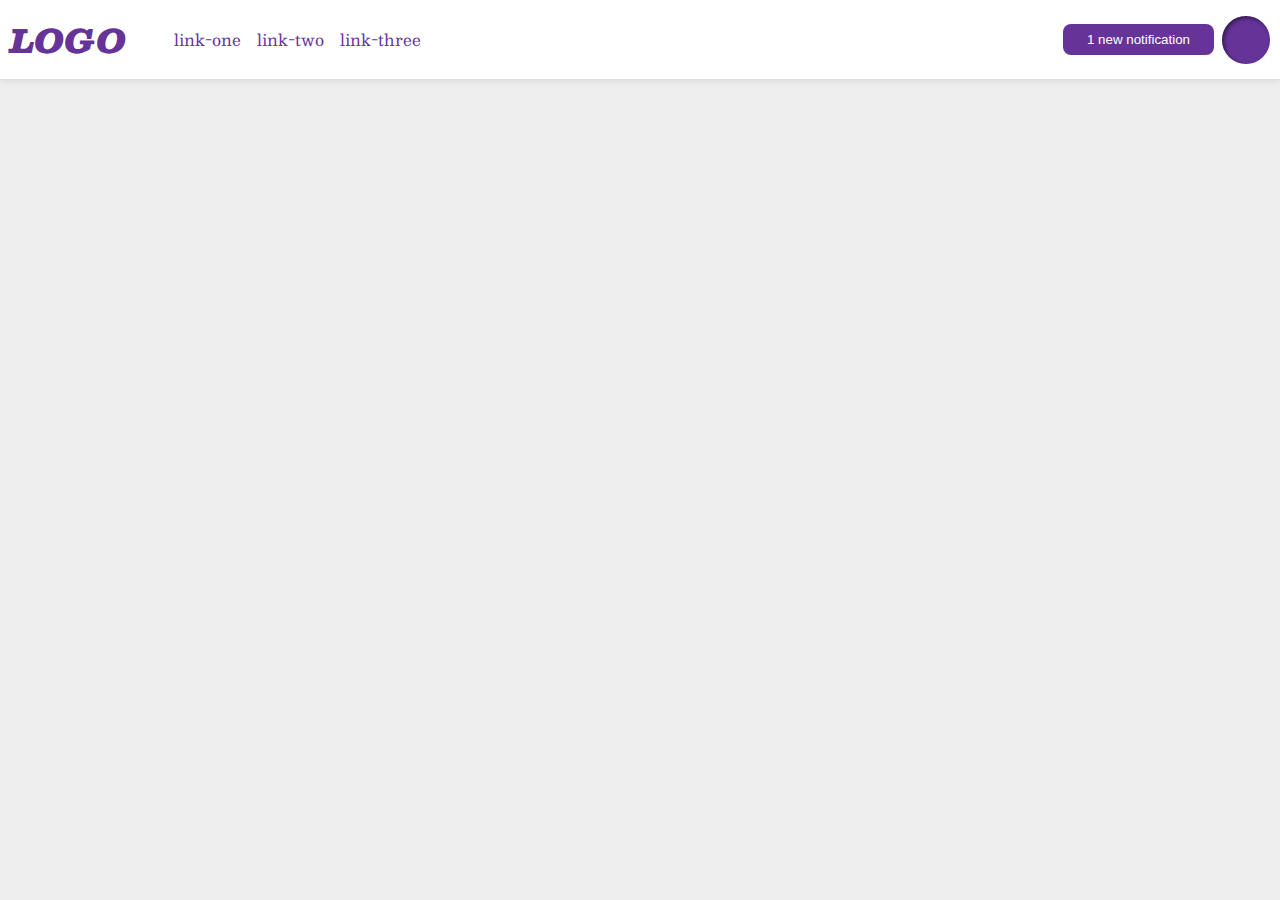
<file: flex/03-flex-header-2/index.html>
<!DOCTYPE html>
<html lang="en">
  <head>
    <meta charset="UTF-8">
    <meta http-equiv="X-UA-Compatible" content="IE=edge">
    <meta name="viewport" content="width=device-width, initial-scale=1.0">
    <title>Flex Header 2</title>
    <link rel="stylesheet" href="style.css">
  </head>
  
  <body>
    <div class="header">
      <div class="logo">
        LOGO
      </div>
      <ul class="links">
        <li><a href="google.com">link-one</a></li>
        <li><a href="google.com">link-two</a></li>
        <li><a href="google.com">link-three</a></li>
      </ul>
      <button class="notifications">
        1 new notification
      </button>
      <div class="profile-image"></div>
    </div>
  </body>
</html>
</file>
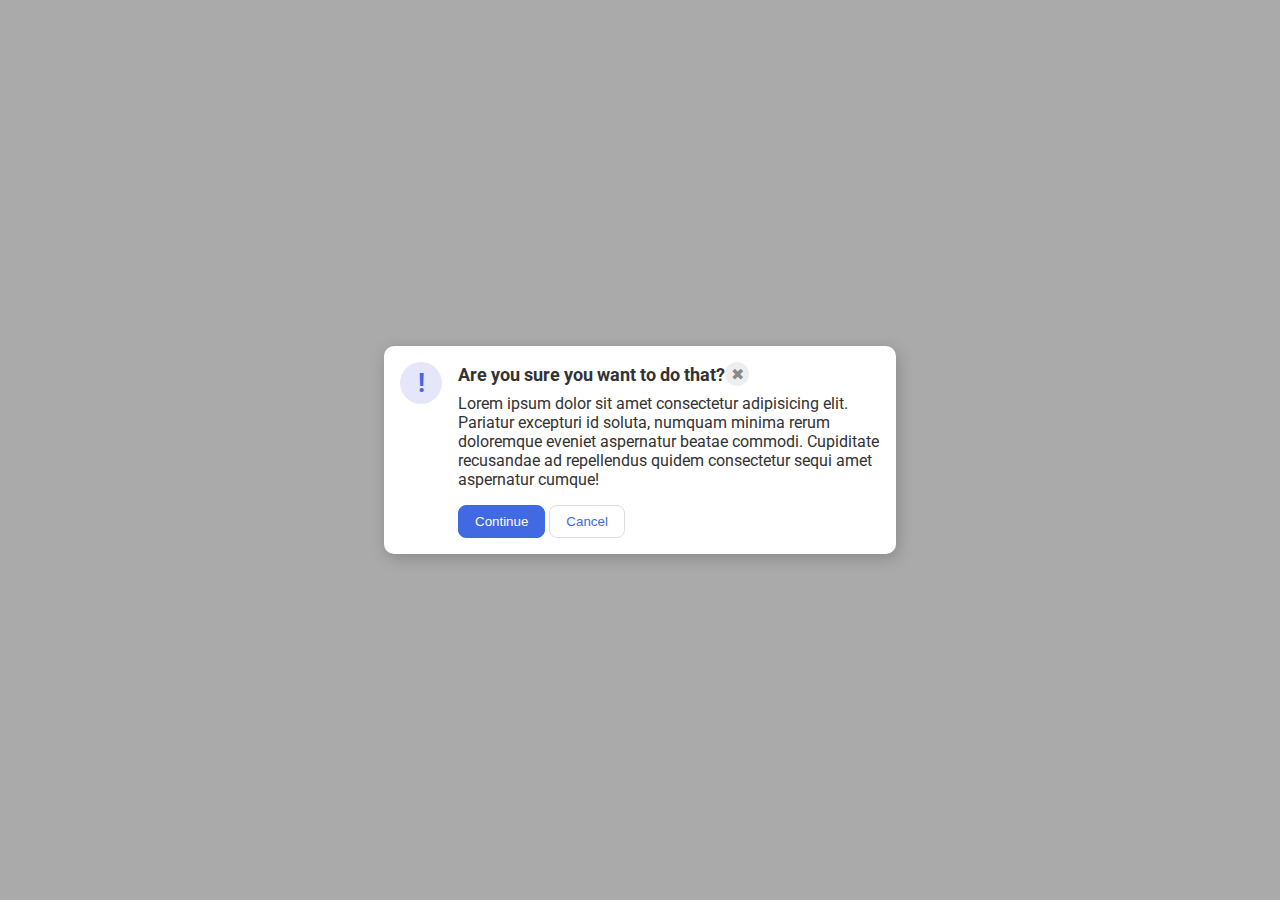
<file: flex/05-flex-modal/index.html>
<!DOCTYPE html>
<html lang="en">
  <head>
    <meta charset="UTF-8">
    <meta http-equiv="X-UA-Compatible" content="IE=edge">
    <meta name="viewport" content="width=device-width, initial-scale=1.0">
    <link rel="stylesheet" href="style.css">
    <title>Modal</title>
  </head>
  <body>
    <div class="modal">
      <div class="icon">!</div>
      <div class="container">
        <div class="header">Are you sure you want to do that?
          <div class="close-button">✖</div>
        </div>
        
        <div class="text">Lorem ipsum dolor sit amet consectetur adipisicing elit. Pariatur excepturi id soluta, numquam minima rerum doloremque eveniet aspernatur beatae commodi. Cupiditate recusandae ad repellendus quidem consectetur sequi amet aspernatur cumque!</div>
        <button class="continue">Continue</button>
        <button class="cancel">Cancel</button>
      </div>
      
    </div>
  </body>
</html>
</file>
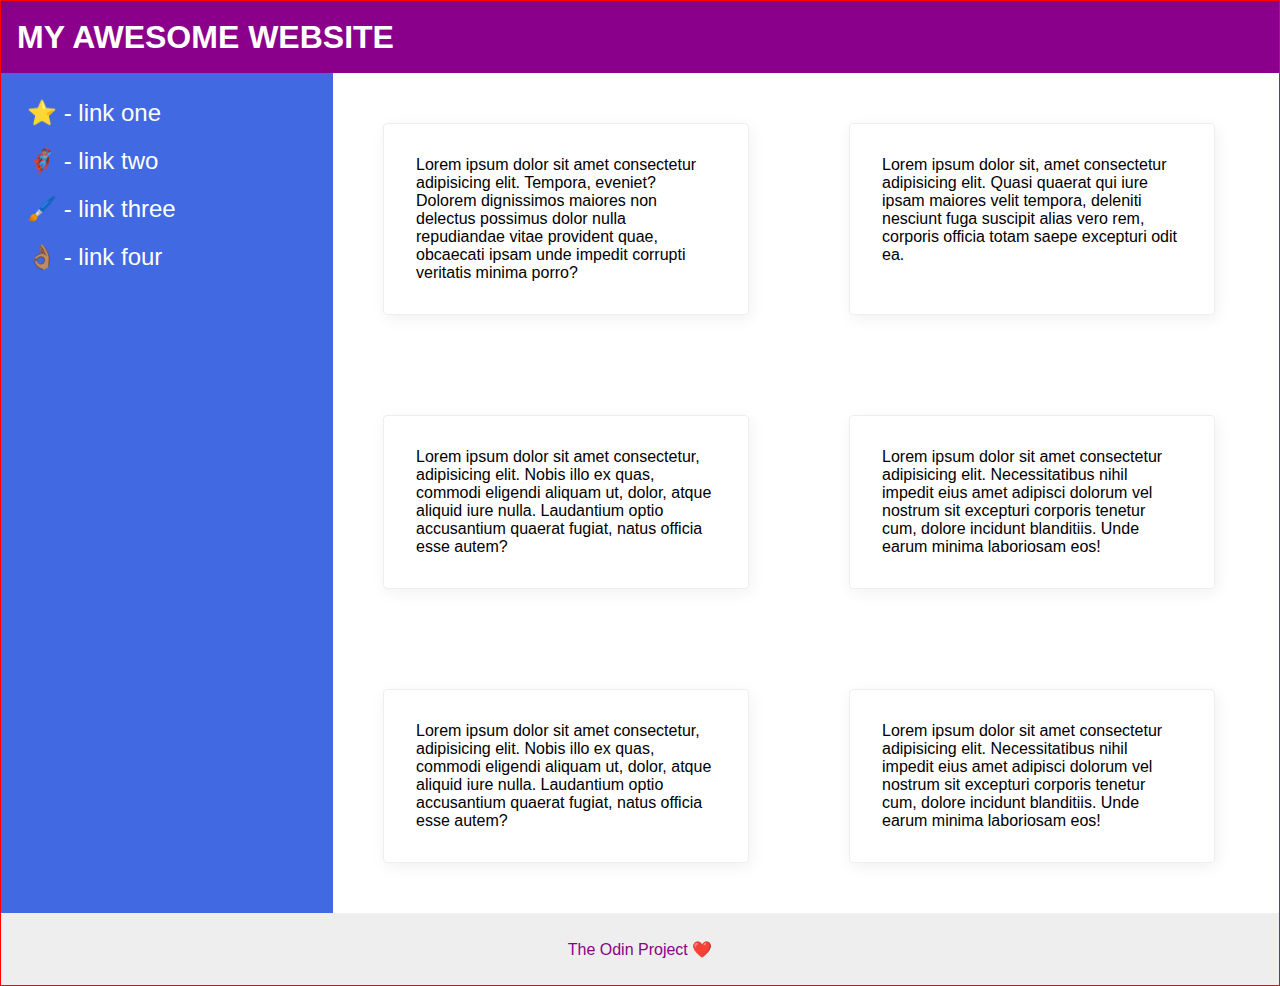
<file: flex/07-flex-layout-2/index.html>
<!DOCTYPE html>
<html lang="en">
  <head>
    <meta charset="UTF-8">
    <meta http-equiv="X-UA-Compatible" content="IE=edge">
    <meta name="viewport" content="width=device-width, initial-scale=1.0">
    <title>The Holy Grail</title>
    <link rel="stylesheet" href="style.css">
  </head>
  <body>
    <div class="header">
      <div class="title">
        MY AWESOME WEBSITE
      </div>
    </div>
    
    <div class="middle">
      <div class="sidebar">
        <ul>
          <li><a href="#">⭐ - link one</a></li>
          <li><a href="#">🦸🏽‍♂️ - link two</a></li>
          <li><a href="#">🖌️ - link three</a></li>
          <li><a href="#">👌🏽 - link four</a></li>
        </ul>
      </div>
      <div class="content">
        <div class="card">Lorem ipsum dolor sit amet consectetur adipisicing elit. Tempora, eveniet? Dolorem dignissimos maiores non delectus possimus dolor nulla repudiandae vitae provident quae, obcaecati ipsam unde impedit corrupti veritatis minima porro?</div>
        <div class="card">Lorem ipsum dolor sit, amet consectetur adipisicing elit. Quasi quaerat qui iure ipsam maiores velit tempora, deleniti nesciunt fuga suscipit alias vero rem, corporis officia totam saepe excepturi odit ea.</div>
        <div class="card">Lorem ipsum dolor sit amet consectetur, adipisicing elit. Nobis illo ex quas, commodi eligendi aliquam ut, dolor, atque aliquid iure nulla. Laudantium optio accusantium quaerat fugiat, natus officia esse autem?</div>
        <div class="card">Lorem ipsum dolor sit amet consectetur adipisicing elit. Necessitatibus nihil impedit eius amet adipisci dolorum vel nostrum sit excepturi corporis tenetur cum, dolore incidunt blanditiis. Unde earum minima laboriosam eos!</div>
        <div class="card">Lorem ipsum dolor sit amet consectetur, adipisicing elit. Nobis illo ex quas, commodi eligendi aliquam ut, dolor, atque aliquid iure nulla. Laudantium optio accusantium quaerat fugiat, natus officia esse autem?</div>
        <div class="card">Lorem ipsum dolor sit amet consectetur adipisicing elit. Necessitatibus nihil impedit eius amet adipisci dolorum vel nostrum sit excepturi corporis tenetur cum, dolore incidunt blanditiis. Unde earum minima laboriosam eos!</div>  
      </div>
  
    </div>
    
    <div class="footer">
      <div class="outro">
        The Odin Project ❤️
      </div>
      
    </div>
  </body>
</html>
</file>
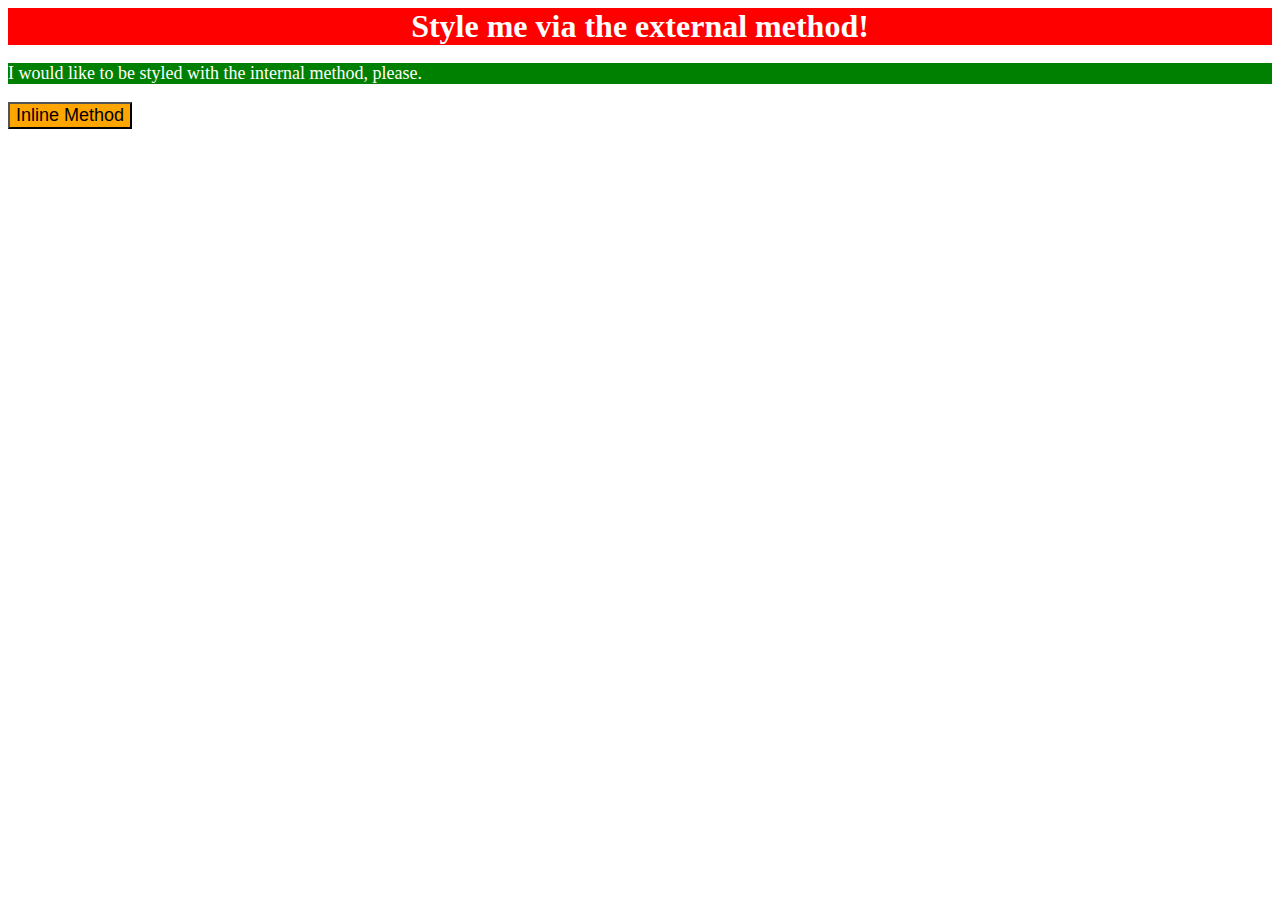
<file: foundations/01-css-methods/index.html>
<!DOCTYPE html>
<html lang="en">
  <head>
    <meta charset="UTF-8">
    <meta http-equiv="X-UA-Compatible" content="IE=edge">
    <meta name="viewport" content="width=device-width, initial-scale=1.0">
    <title>Methods for Adding CSS</title>
    <link rel="stylesheet" href="./style.css">
  </head>

<style>
  p{
    background-color: green;
    color: white;
    font-size: 18px;
  }
</style>

  <body>
    <div>Style me via the external method!</div>
    <p>I would like to be styled with the internal method, please.</p>
    <button style="background-color: orange; font-size: 18px">Inline Method</button>
  </body>
  
</html>
</file>
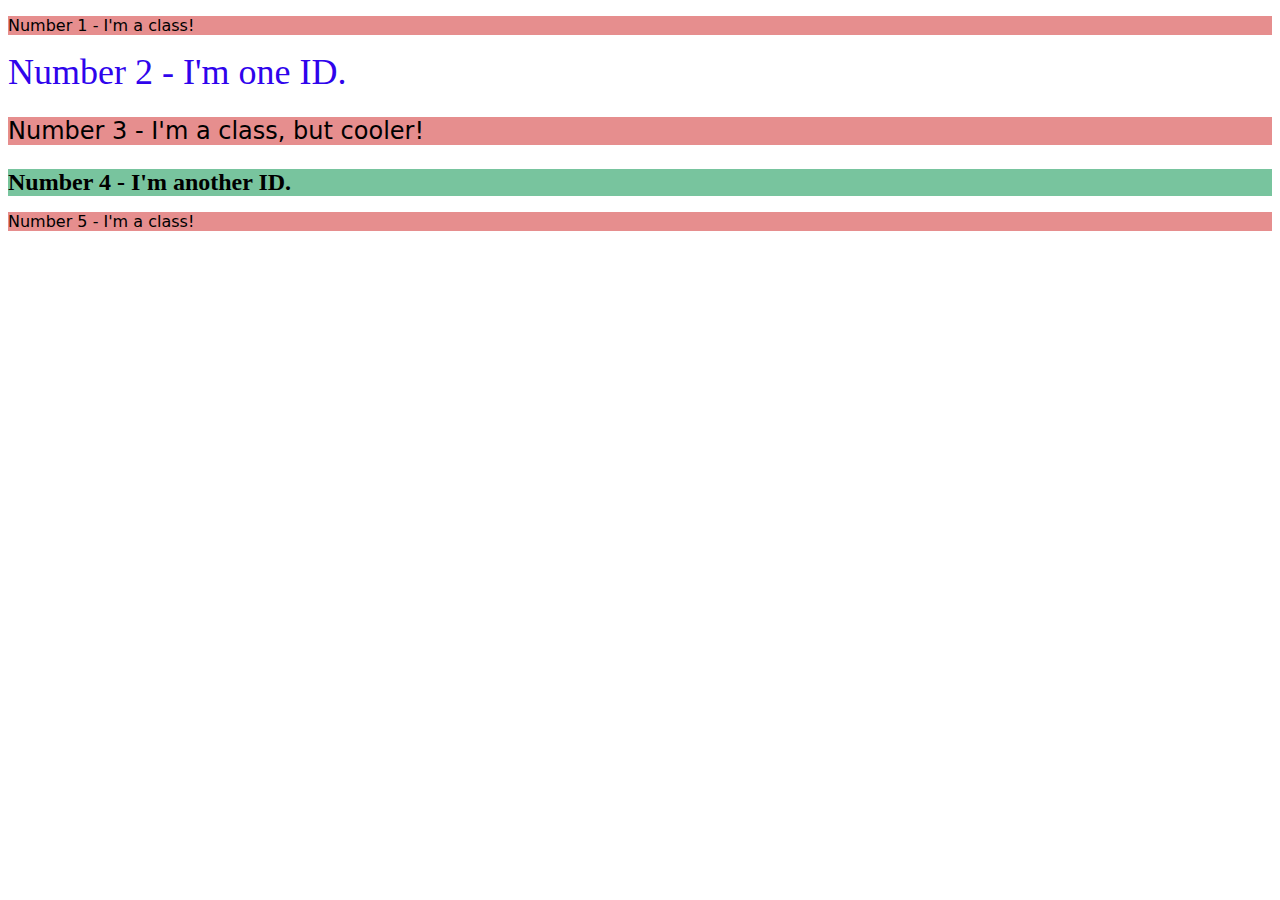
<file: foundations/02-class-id-selectors/index.html>
<!DOCTYPE html>
<html lang="en">
  <head>
    <meta charset="UTF-8">
    <meta http-equiv="X-UA-Compatible" content="IE=edge">
    <meta name="viewport" content="width=device-width, initial-scale=1.0">
    <title>Class and ID Selectors</title>
    <link rel="stylesheet" href="style.css">
  </head>
  <body>
    <p class="thisClass">Number 1 - I'm a class!</p>
    <div id="first">Number 2 - I'm one ID.</div>
    <p class="thisClass cooler">Number 3 - I'm a class, but cooler!</p>
    <div id="second">Number 4 - I'm another ID.</div>
    <p class="thisClass">Number 5 - I'm a class!</p>
  </body>
</html>
</file>
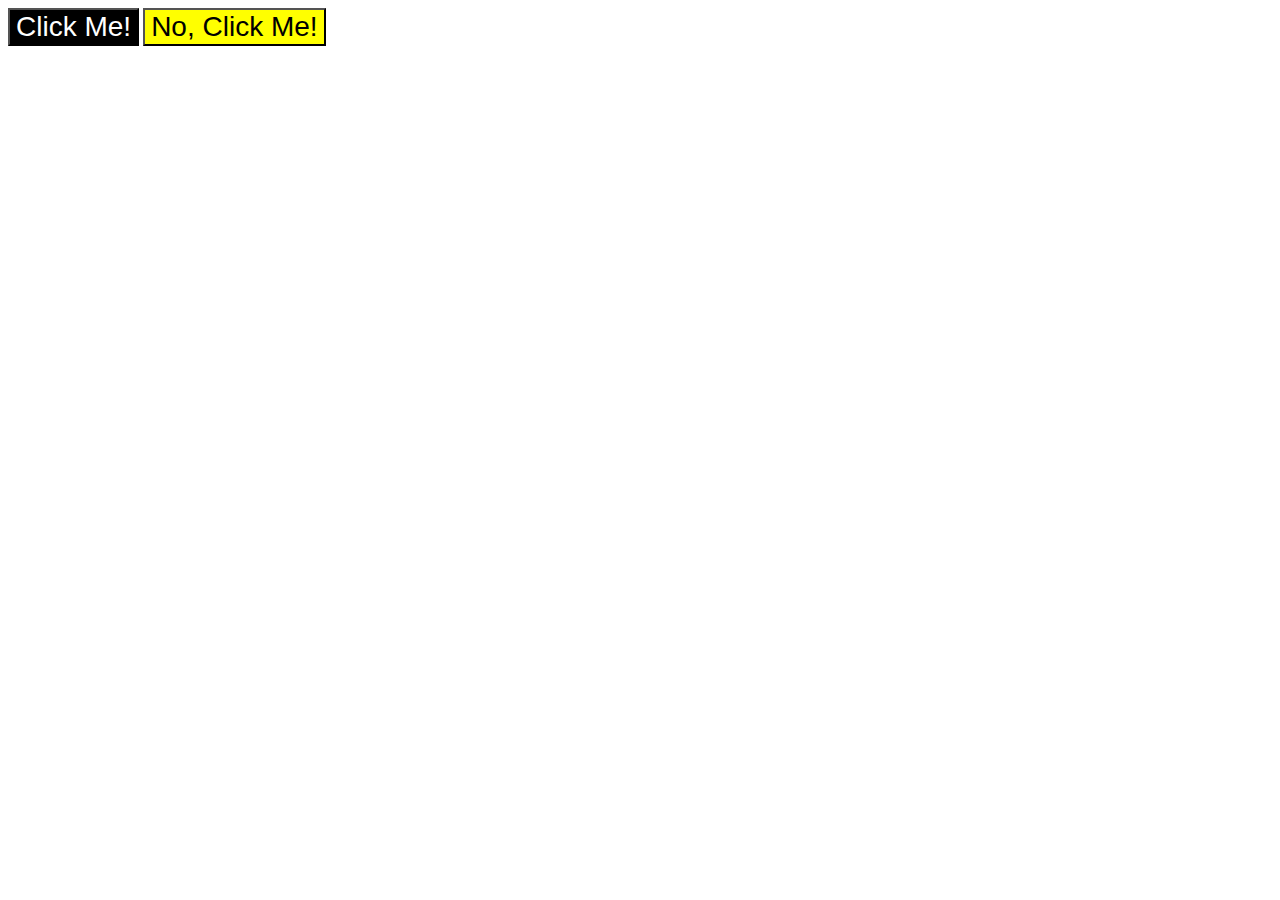
<file: foundations/03-grouping-selectors/index.html>
<!DOCTYPE html>
<html lang="en">
  <head>
    <meta charset="UTF-8">
    <meta http-equiv="X-UA-Compatible" content="IE=edge">
    <meta name="viewport" content="width=device-width, initial-scale=1.0">
    <title>Grouping Selectors</title>
    <link rel="stylesheet" href="style.css">
  </head>
  <body>
    <button class="first">Click Me!</button>
    <button class="second">No, Click Me!</button>
  </body>
</html>
</file>
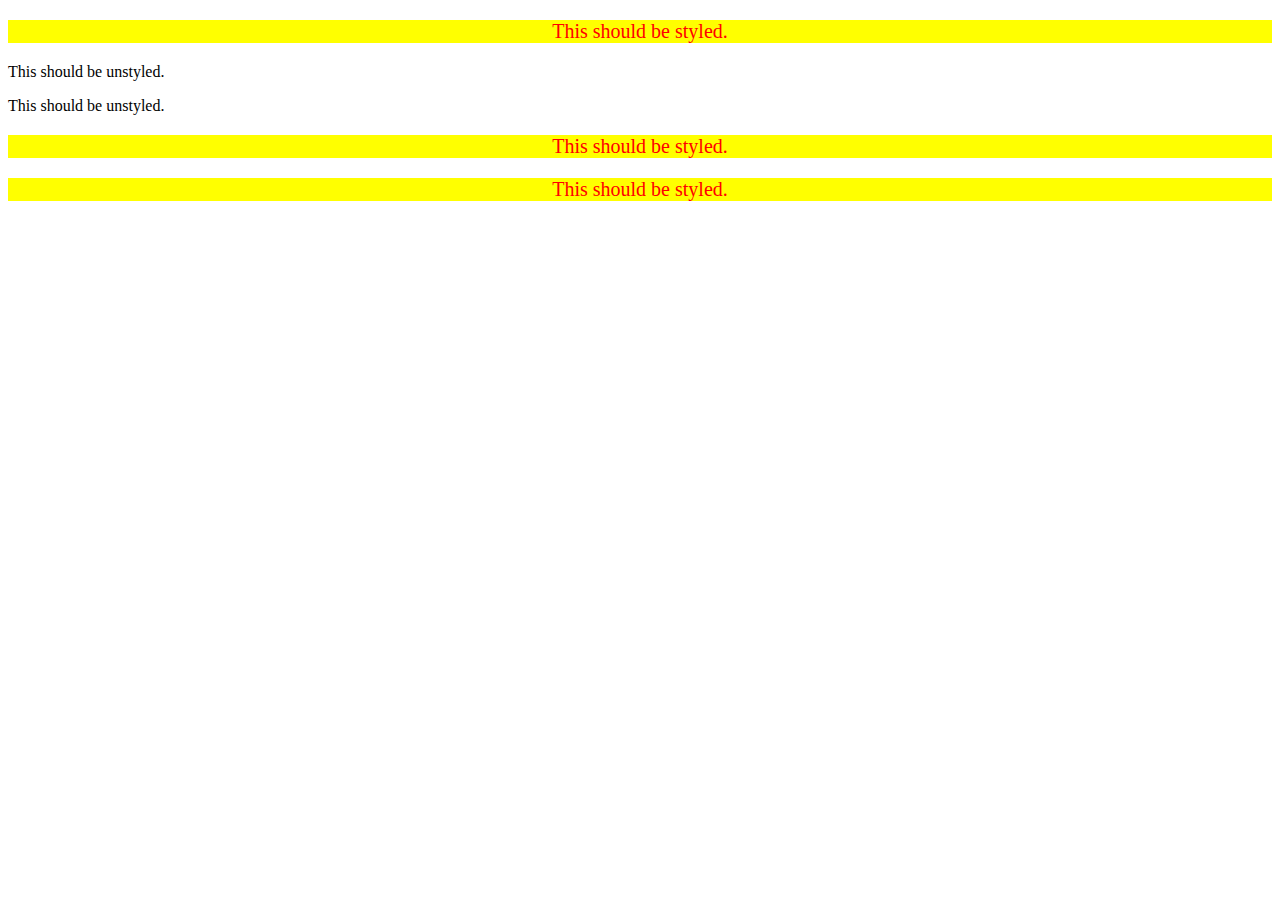
<file: foundations/05-descendant-combinator/index.html>
<!DOCTYPE html>
<html lang="en">
  <head>
    <meta charset="UTF-8">
    <meta http-equiv="X-UA-Compatible" content="IE=edge">
    <meta name="viewport" content="width=device-width, initial-scale=1.0">
    <title>Descendant Combinator</title>
    <link rel="stylesheet" href="style.css">
  </head>
  <body>
    <div class="container">
      <p class="text">This should be styled.</p>
    </div>
    <p class="text">This should be unstyled.</p>
    <div><p class="text">This should be unstyled.</p></div>
    
    <div class="container">
      <p class="text">This should be styled.</p>
      <p class="text">This should be styled.</p>
    </div>
  </body>
</html>
</file>
<file: flex/03-flex-header-2/style.css>
/* this is some magical font-importing.  
you'll learn about it later. */
@import url('https://fonts.googleapis.com/css2?family=Besley:ital,wght@0,400;1,900&display=swap');

body {
  margin: 0;
  background: #eee;
  font-family: Besley, serif;
}

.header {
  background: white;
  border-bottom: 1px solid #ddd;
  box-shadow: 0 0 8px rgba(0,0,0,.1);
  display: flex;
  align-items: center;
  padding: 10px;
}

.profile-image {
  background: rebeccapurple;
  box-shadow: inset 2px 2px 4px rgba(0,0,0,.5);
  border-radius: 50%;
  width: 48px;
  height: 48px;
}

.logo {
  color: rebeccapurple;
  font-size: 32px;
  font-weight: 900;
  font-style: italic;
}

button {
  border: none;
  border-radius: 8px;
  background: rebeccapurple;
  color: white;
  padding: 8px 24px;
}

a {
  /* this removes the line under our links */
  text-decoration: none;
  color: rebeccapurple;
  margin: 8px;
}

ul {
  list-style-type: none;
  display: flex;

}

.notifications{
  margin: 8px;
  margin-left:auto;
  
}
</file>
<file: flex/05-flex-modal/style.css>
@import url('https://fonts.googleapis.com/css2?family=Roboto:wght@400;700&display=swap');

html, body {
  height: 100%;
}

body {
  font-family: Roboto, sans-serif;
  margin: 0;
  background: #aaa;
  color: #333;
  /* I'll give you this one for free lol */
  display: flex;
  align-items: center;
  justify-content: center;
}

.modal {
  background: white;
  width: 480px;
  border-radius: 10px;
  box-shadow: 2px 4px 16px rgba(0,0,0,.2);
  display: flex;
  gap: 16px;
  padding: 16px;
}

.icon {
  color: royalblue;
  font-size: 26px;
  font-weight: 700;
  background: lavender;
  width: 42px;
  height: 42px;
  border-radius: 50%;
  display: flex;
  align-items: center;
  justify-content: center;
  flex-shrink: 0;
}

.close-button {
  background: #eee;
  border-radius: 50%;
  color: #888;
  font-weight: 400;
  font-size: 16px;
  height: 24px;
  width: 24px;
  display: flex;
  align-items: center;
  justify-content: center;
}

button {
  padding: 8px 16px;
  border-radius: 8px;
}

button.continue {
  background: royalblue;
  border: 1px solid royalblue;
  color: white;
}

button.cancel {
  background: white;
  border: 1px solid #ddd;
  color: royalblue;
}
.header{
  display: flex;
  align-items: center;
  justify-content: start space-between;
  font-size: 18px;
  font-weight: 700;
  margin-bottom: 8px;
}
.text{
  margin-bottom: 16px;
}
</file>
<file: flex/07-flex-layout-2/style.css>
body {
  font-family: -apple-system, BlinkMacSystemFont, 'Segoe UI', Roboto, Oxygen, Ubuntu, Cantarell, 'Open Sans', 'Helvetica Neue', sans-serif;
  margin: 0;
  min-height: 100vh;
  display: flex;
  flex-direction: column;
  border: 1px solid red;
}

.header {
  height: 72px;
  background: darkmagenta;
  color: white;
  font-size: 32px;
  font-weight: 900;
  display: flex;
  align-items: center;
}
.title{
  margin: 16px;
}

.footer {
  height: 72px;
  background: #eee;
  color: darkmagenta;
  display: flex;
  justify-content: center;
  align-items: center;
}

.sidebar {
  width: 300px;
  background: royalblue;
  flex-shrink: 0;
  padding:16px;
  display: flex;
}
a{
  font-size: 24px;
  text-decoration: none;
  color: white;
}
ul{
  list-style: none;
  flex: 1;
  display: flex;
  flex-direction: column;
  margin: 0px;
  padding: 0px;
}
li{
  margin: 10px;
}

.content{
  display: flex;
  flex-wrap: wrap;
}

.card {
  border: 1px solid #eee;
  box-shadow: 2px 4px 16px rgba(0,0,0,.06);
  border-radius: 4px;
  width: 300px;
  flex-shrink: 1;
  margin: 50px;
  padding: 32px;
}

.middle{
  flex: 1;
  display: flex;
}
</file>
<file: foundations/01-css-methods/style.css>
div{
    background-color: red;
    color: white;
    font-size: 32px;
    text-align: center;
    font-weight: 700;
}
</file>
<file: foundations/02-class-id-selectors/style.css>
.thisClass{
    background-color: #e68e8e;
    font-family: Verdana, DejaVu Sans, sans-serif ;
}
.thisClass.cooler{
    font-size: 24px;
}
#first{
    color:#2f04ec;
    font-size: 36px;
}
#second{
    background-color: #78c49e;
    font-size: 24px;
    font-weight: 700;
}
</file>
<file: foundations/03-grouping-selectors/style.css>
.first,.second{
    font-size: 28px;
    font-family: Helvetica, 'Times New Roman', sans-serif;
}

.first{
    background-color: black;
    color: white;
}
.second{
    background-color: yellow;
}
</file>
<file: foundations/05-descendant-combinator/style.css>
.container .text{
    background-color: yellow;
    color: red;
    font-size: 20px;
    text-align: center;
}
</file>
